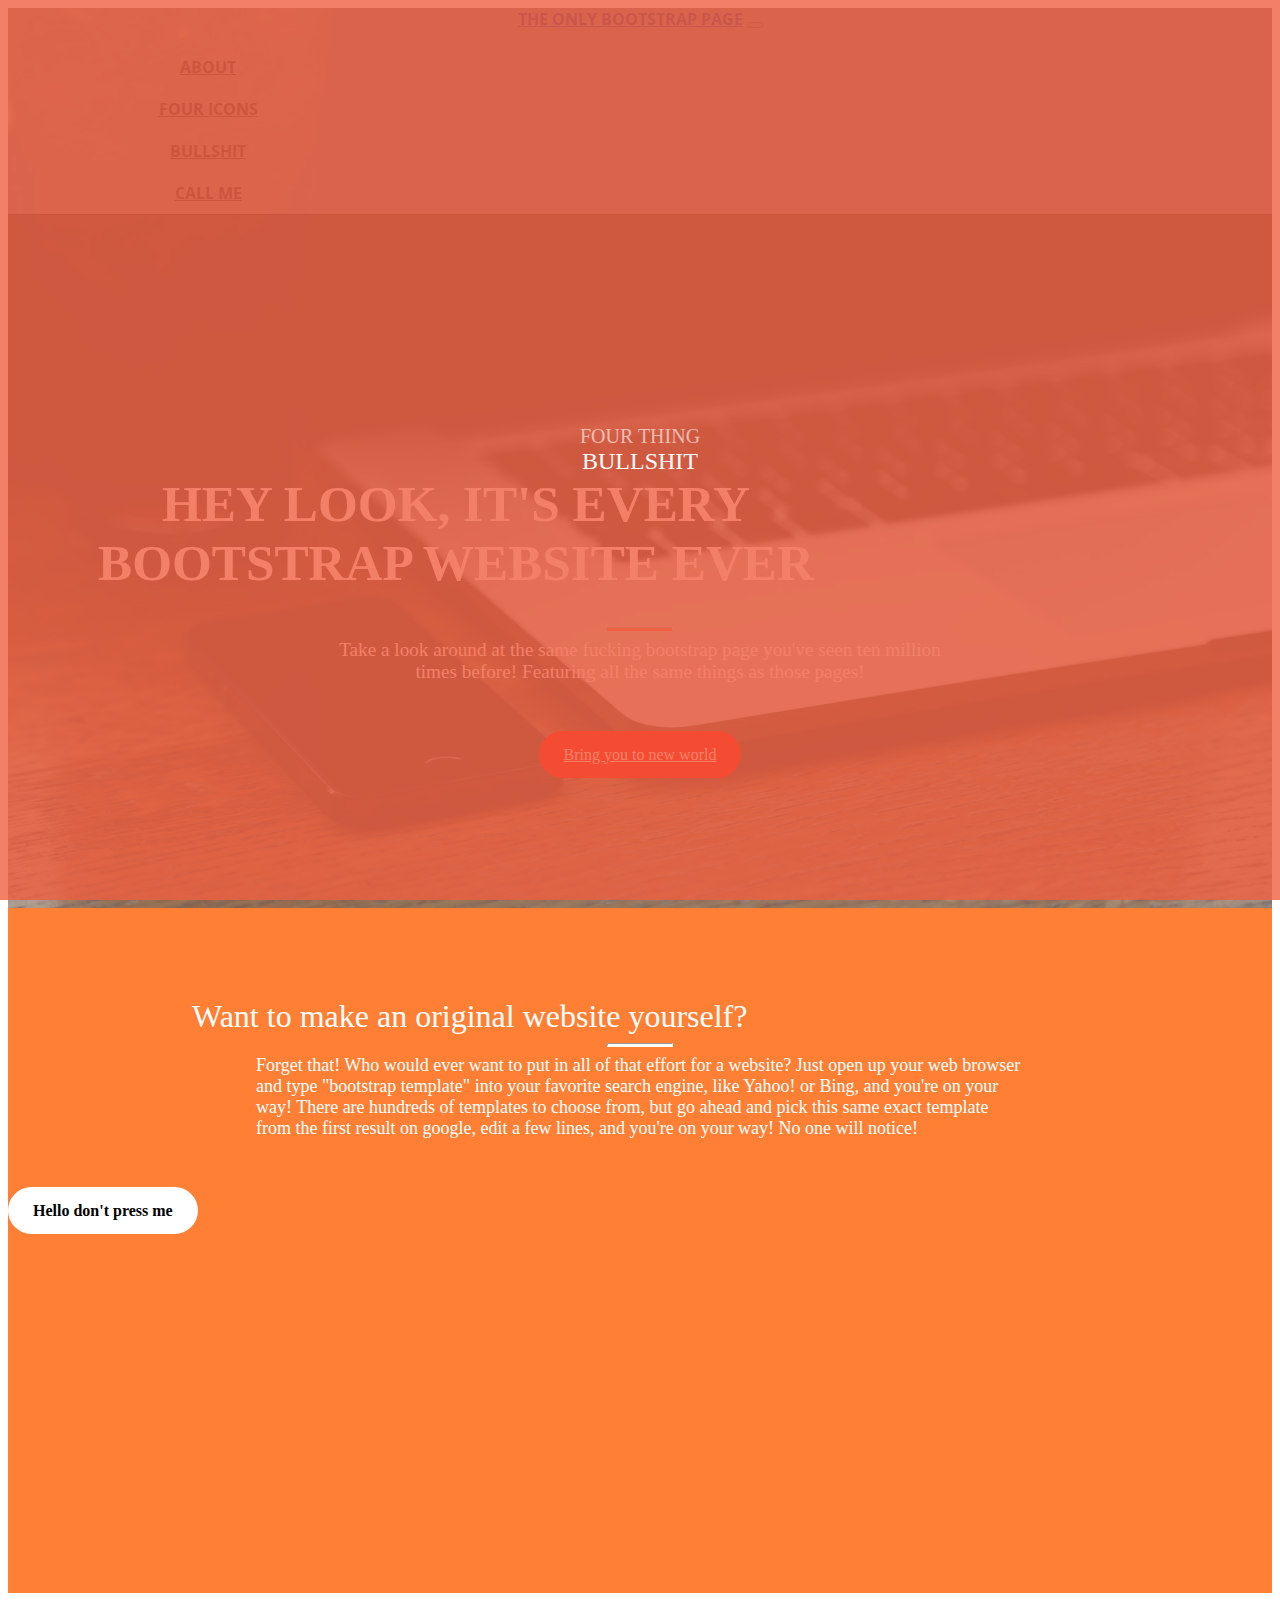
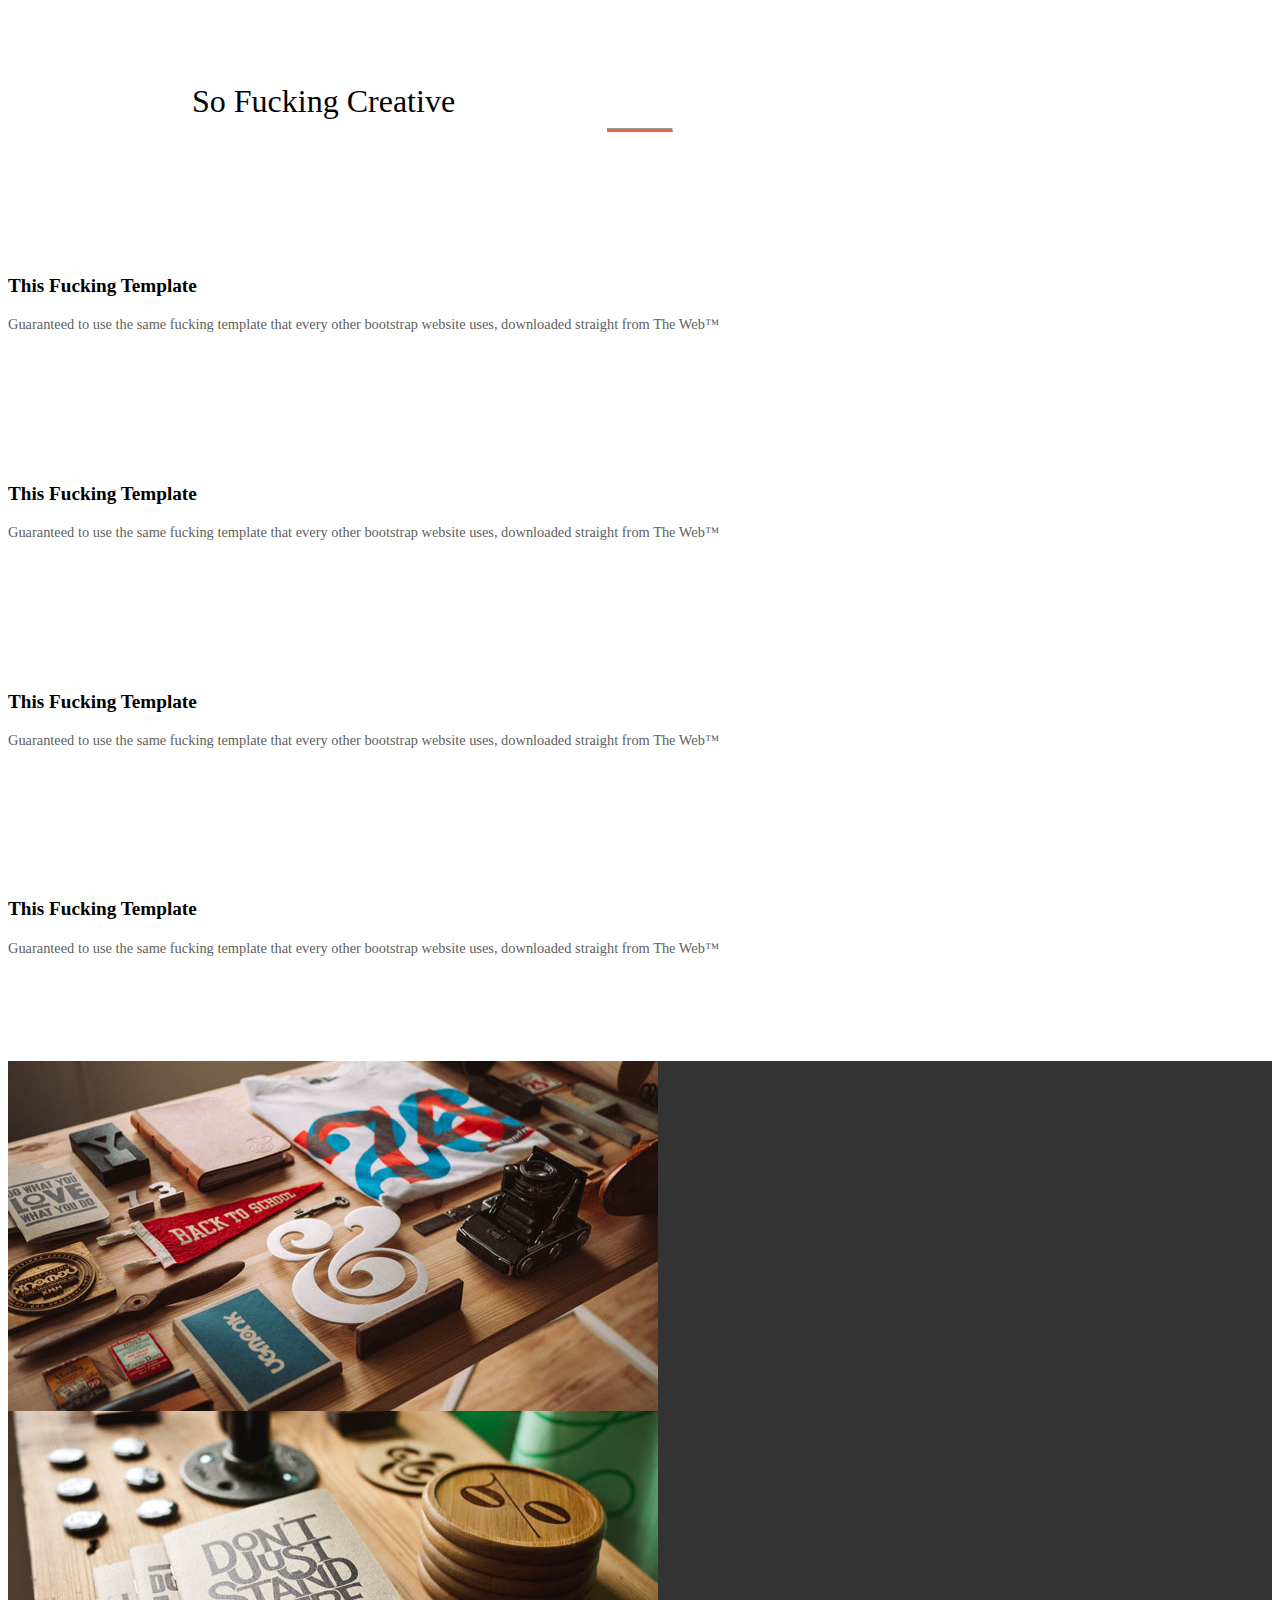
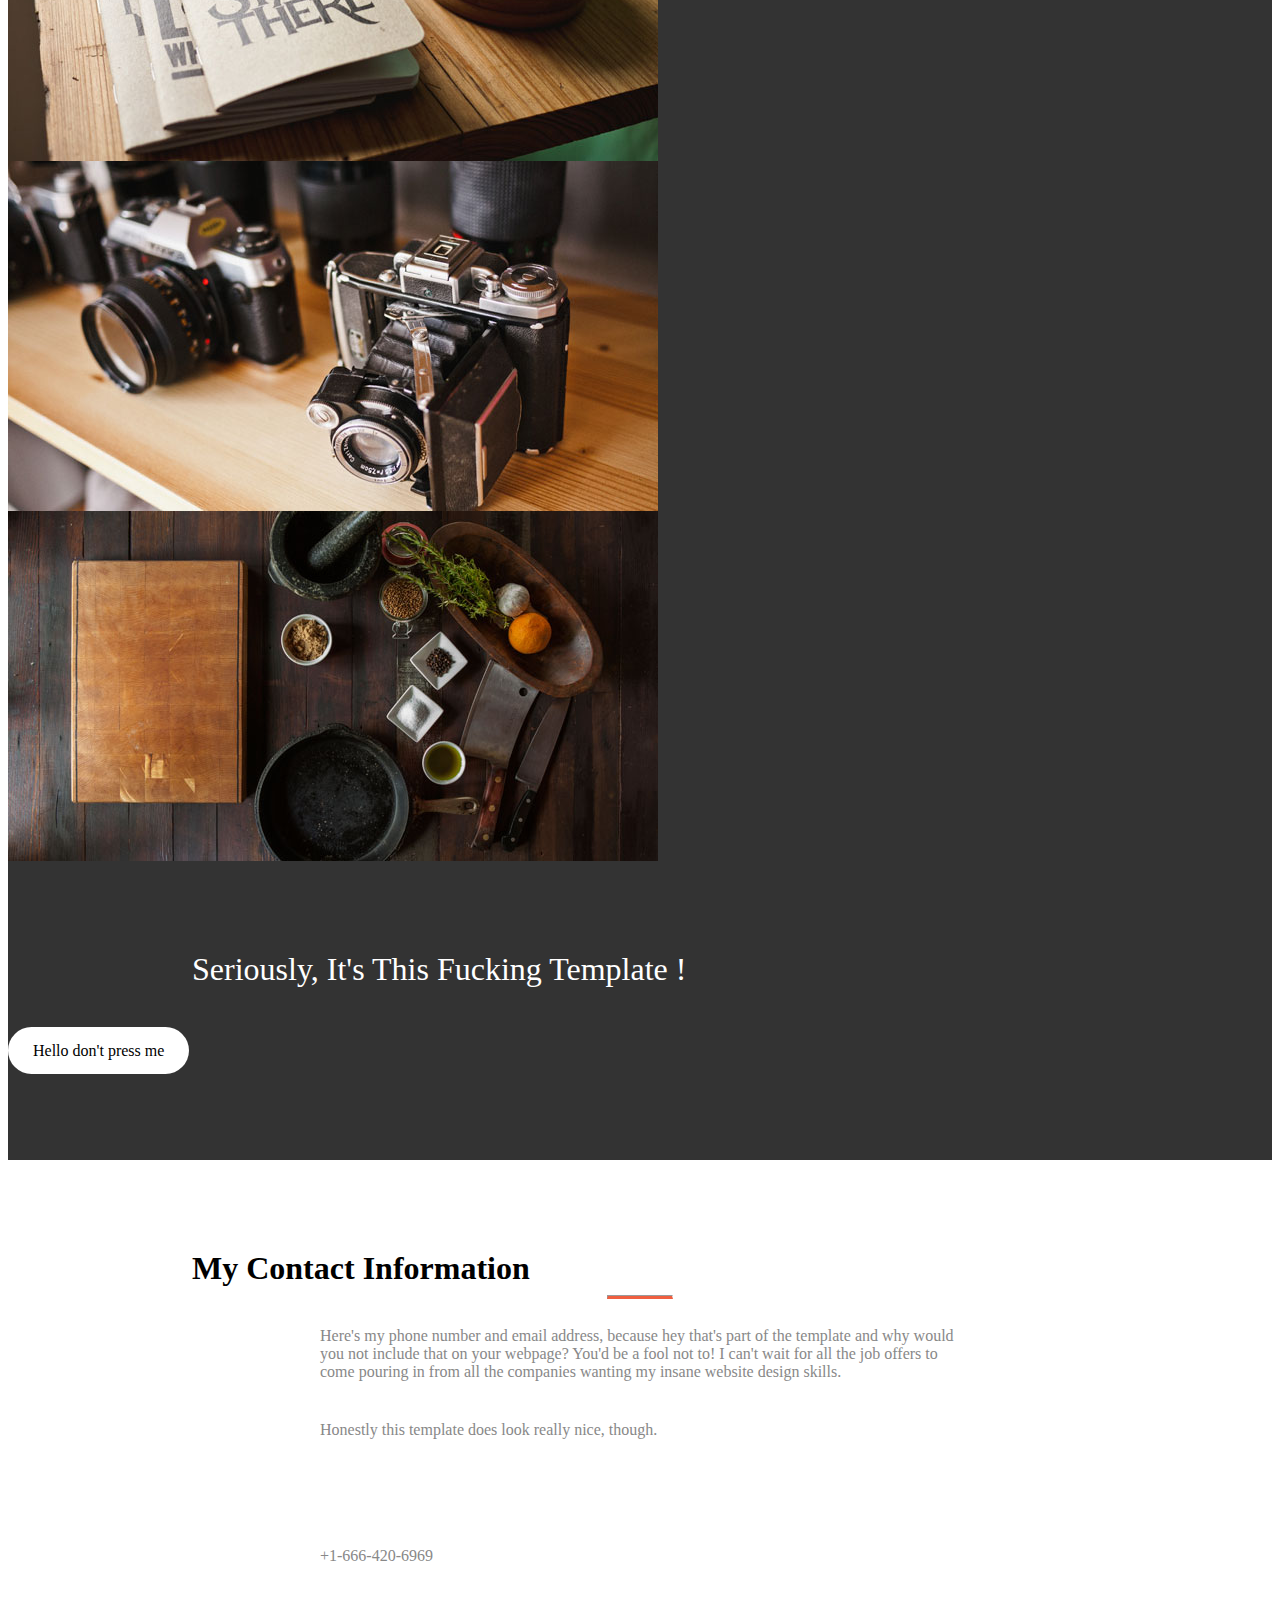
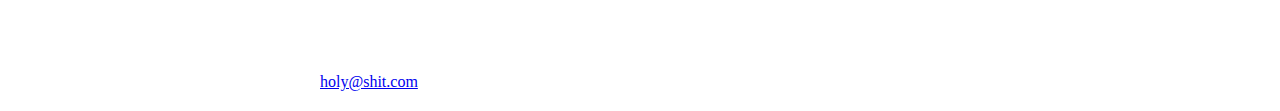
<file: test/index.html>
<head>
<!-- Latest compiled and minified CSS -->
<link rel="stylesheet" href="https://stackpath.bootstrapcdn.com/bootstrap/4.1.1/css/bootstrap.min.css" integrity="sha384-WskhaSGFgHYWDcbwN70/dfYBj47jz9qbsMId/iRN3ewGhXQFZCSftd1LZCfmhktB" crossorigin="anonymous">
<meta name="viewport" content="width=device-width, initial-scale=1.0">
<!-- <link rel="stylesheet" href="https://maxcdn.bootstrapcdn.com/bootstrap/3.3.7/css/bootstrap.min.css"> -->
<link rel="stylesheet" type="text/css" href="style.css">
<link rel="stylesheet" type="text/css" href="animate.css">
<!-- font -->
<link href='http://fonts.googleapis.com/css?family=Open+Sans:300italic,400italic,600italic,700italic,800italic,400,300,600,700,800' rel='stylesheet' type='text/css'>
<link href='http://fonts.googleapis.com/css?family=Merriweather:400,300,300italic,400italic,700,700italic,900,900italic' rel='stylesheet' type='text/css'>
<link rel="stylesheet" href="fontawesome/css/fontawesome.min.css" type="text/css">
<link rel="stylesheet" href="https://use.fontawesome.com/releases/v5.3.1/css/all.css" integrity="sha384-mzrmE5qonljUremFsqc01SB46JvROS7bZs3IO2EmfFsd15uHvIt+Y8vEf7N7fWAU" crossorigin="anonymous">
</head>
<body data-spy="scroll" data-target=".navbar" data-offset="50">
    <main>
        <div class="header-content container-fluid justify-content-between">
            <nav class="navbar fixed-top navbar-expand-lg bg-light">
                <a class="navbar-brand" href="#">The Only Bootstrap Page</a>
                <button class="navbar-toggler" type="button" data-toggle="collapse" data-target="#navbarTogglerDemo02" aria-controls="navbarTogglerDemo02"
                aria-expanded="false" aria-label="Toggle navigation">
                <span class="navbar-toggler-icon"></span>
            </button>
                <div class="collapse navbar-collapse text-left" id="navbarTogglerDemo02">
                <ul class="navbar-nav ml-auto"></ul>
                    <li class="nav-item"><a class="nav-link" href="#about">About</a></li>
                    <li class="nav-item"><a class="nav-link" href="#fi">Four Icons</a></li>
                    <li class="nav-item"><a class="nav-link" href="#bs">Bullshit</a></li>
                    <li class="nav-item"><a class="nav-link" href="#cm">Call me</a></li>
                </ul>
                </div>
            </nav>
        <div class="content contatiner">
            <h1 class="mx-auto">HEY LOOK, IT'S EVERY BOOTSTRAP WEBSITE EVER</h1>
            <hr>
            <p class="animated fadeIn slower">Take a look around at the same fucking bootstrap page you've seen ten million times before! Featuring all the same things as those pages!</p>
            <a class="btn btn-primary btn-xl animated fadeIn slower delay-1s" href="#cm">Bring you to new world</a>
        </div>
        </div>
        <div class="about container-fluid text-center"  id="about">
            <h2 class="text-center">Want to make an original website yourself?</h1>
                <hr style="border-bottom: 3px solid #fff;">
                <p>Forget that! Who would ever want to put in all of that effort for a website? Just open up your web browser and type "bootstrap template" into your favorite search engine, like Yahoo! or Bing, and you're on your way! There are hundreds of templates to choose from, but go ahead and pick this same exact template from the first result on google, edit a few lines, and you're on your way! No one will notice!
                </p>
                <a class="btn btn-primary btn-xl"><b>Hello don't press me</b></a>
        </div>
        <div class="fouricon container-fluid text-center"  id="fi">
            <h2 style="color:#000">So Fucking Creative</h2>
            <hr>
            <div class="row">
                <div class="col-12 col-md-3">
                        <i class="fas fa-6x fa-globe animated infinite bounce delay-2s"></i>
                        <h3>This Fucking Template</h3>
                        <p>Guaranteed to use the same fucking template that every other bootstrap website uses, downloaded straight from The Web™</p>
                </div>
                <div class="col-12 col-md-3">
                        <i class="fas fa-6x fa-address-card"></i>
                        <h3>This Fucking Template</h3>
                        <p>Guaranteed to use the same fucking template that every other bootstrap website uses, downloaded straight from The Web™</p>
                </div>
                <div class="col-12 col-md-3">
                        <i class="fas fa-6x fa-globe"></i>
                        <h3>This Fucking Template</h3>
                        <p>Guaranteed to use the same fucking template that every other bootstrap website uses, downloaded straight from The Web™</p>
                </div>
                <div class="col-12 col-md-3">
                        <i class="fas fa-6x fa-globe"></i>
                        <h3>This Fucking Template</h3>
                        <p>Guaranteed to use the same fucking template that every other bootstrap website uses, downloaded straight from The Web™</p>
                </div>
            </div>
        </div>
        <div class="bullshit container-fluid text-center" id="bs">
            <div class="row">
                <div class="imgframe col-12 col-md-3">
                    <img src="./img/1.jpg" class="img-fluid">
                    <div class="hint">one thing <span class="word">look</span></div>
                </div>
                 <div class="imgframe col-12 col-md-3">
                    <img src="./img/2.jpg" class="img-fluid">
                    <div class="hint">two thing <span class="word">at</span></div>
                </div>
                 <div class="imgframe col-12 col-md-3">
                    <img src="./img/3.jpg" class="img-fluid">
                    <div class="hint">three thing <span class="word">this</span></div>
                </div>
                 <div class="imgframe col-12 col-md-3">
                    <img src="./img/4.jpg" class="img-fluid">
                    <div class="hint">four thing <span class="word">bullshit</span></div>
                </div>
            </div>
            <h2 class="text-center">Seriously, It's This Fucking Template !</h2>
            <a class="btn btn-primary btn-xl">Hello don't press me</a>
        </div>
        <div class="contact container-fluid text-center" id="cm">
                <h2 style="color:#000"><b>My Contact Information</b></h2>
                <hr>
                <p>Here's my phone number and email address, because hey that's part of the template and why would you not include that on your webpage? You'd be a fool not to! I can't wait for all the job offers to come pouring in from all the companies wanting my insane website design skills.</p>
                <p>Honestly this template does look really nice, though.</p>
                        <div class="row align-items-center">
                            <div class="col-md-6 mr-md-auto">
                                <i class="fa fa-phone fa-3x animated infinite lightSpeedIn" aria-hidden="true"></i>
                                <p>+1-666-420-6969</p>
                            </div>
                            <div class="col-md-6 mr-md-auto">
                                <i class="fa fa-envelope fa-3x animated infinite lightSpeedIn" aria-hidden="true"></i>
                                <p><a href="mailto:holy@shit.com">holy@shit.com</a></p>
                            </div>
        </div>
    </main>
    <script src="https://code.jquery.com/jquery-3.2.1.slim.min.js" integrity="sha384-KJ3o2DKtIkvYIK3UENzmM7KCkRr/rE9/Qpg6aAZGJwFDMVNA/GpGFF93hXpG5KkN" crossorigin="anonymous"></script>
    <script src="https://cdnjs.cloudflare.com/ajax/libs/popper.js/1.11.0/umd/popper.min.js" integrity="sha384-b/U6ypiBEHpOf/4+1nzFpr53nxSS+GLCkfwBdFNTxtclqqenISfwAzpKaMNFNmj4" crossorigin="anonymous"></script>
    <script src="https://maxcdn.bootstrapcdn.com/bootstrap/4.0.0-beta/js/bootstrap.min.js" integrity="sha384-h0AbiXch4ZDo7tp9hKZ4TsHbi047NrKGLO3SEJAg45jXxnGIfYzk4Si90RDIqNm1" crossorigin="anonymous"></script>
    <script src="./smooth-scroll.min.js"></script>
    <script src="./script.js"></script>
</body>
</file>
<file: test/style.css>
.header-content {
    position: relative;
    height: 100vh;
    min-height: auto;
    text-align: center;
    color: #fff;
    background-image: url(./img/header.jpg);
    background-position: center;
    -webkit-background-size: cover;
    -moz-background-size: cover;
    background-size: cover;
    -o-background-size: cover;
  }

  .navbar {
      color: #000;
      text-transform: uppercase;
      font-family: 'Open Sans','Helvetica Neue',Arial,sans-serif;
      font-weight: 700;
      border-bottom: 1px solid;
      min-height: 8vh;
      height: auto;
      opacity: 0.3;
      background: #fff;
      transition: all 0.5s;
  }

  .nav-link {
      color: #000;
      padding: 0 !important;
  }
  .solid {
    background: #fff;
    border-bottom: solid 1px #fff;
    opacity: 1;
}
  .navbar-brandActive{
      color: orangered !important;
      font-weight: 750 !important;
      transition: all 0.3s;
  }

  .custom-toggler {
    background-image: url("data:image/svg+xml;charset=utf8,%3Csvg viewBox='0 0 32 32' xmlns='http://www.w3.org/2000/svg'%3E%3Cpath stroke='rgba(0,0,0)' stroke-width='2' stroke-linecap='round' stroke-miterlimit='10' d='M4 8h24M4 16h24M4 24h24'/%3E%3C/svg%3E");
}

  .nav-item {
    display: block;
    font-size: 1rem;
    padding: 10px 15px;
  }

  #navbarTogglerDemo02 {
      width: 400px !important;
  }

  h1 {
      font-size: 4vw;
      width: 70vw;
      font-weight: 800;
  }

  .content {
      padding-top: 25vh;
  }

  @media only screen and (max-width: 768px) {
    .header-content {
        font-size: 0.8rem;
        height: auto;
        padding-bottom: 10vh;
    }
}
  
  .content p{
    padding-bottom: 7vh;
    font-size: 1.2rem;
    width: 50vw;
    margin: auto;
}

  hr {
      border-bottom: 3px solid #f05f40;
      width:5vw;

  }

  .content .btn {
      background-color: red !important;
      border: red !important;
      color: #fff !important;
  }

  .content .btn:hover {
    background-color: lightcoral !important;
  }

  .content .btn:active {
    background-color: red !important;
  }

  .about {
      background-color: #ff7f35;
      color: #fff;
      height: auto;
      min-height: 65vh;
      padding-bottom: 100px;
  }

  h2 {
    font-size: 2rem;
    width: 70vw;
    font-weight: 400;
    padding-top: 10vh;
    margin: auto;
  }

  .about p {
      width: 60vw;
      margin: auto; 
      font-size: 2vh;
      padding-bottom: 7vh;
  }

  .btn {
      background-color: #fff;
      border: #fff;
      color: #000 !important;
      border-radius: 30px;
      padding: 15px 25px;
  }

  .btn:hover {
    background-color: lightgray !important;
  }

  .about .btn:active {
    background-color: #fff !important;
}

  .fouricon {
    background-color: #fff;
    color: #000;
    padding-bottom: 10vh;
}

  .fouricon h3 {
      font-size: 1.2rem;
  }

  .fouricon p {
      font-size: 0.9rem;
      color: #605f5d;
  }

  i {
      padding: 10px;
      color: #f05f40;
  }

  .bullshit {
      background-color: #333;
      height: auto;
      min-height: 50vh;
      padding-bottom: 100px;
  }

  .imgframe {
    padding: 0;
  }

  .bullshit h2 {
      color: #fff;
      padding-bottom: 6vh;
  }

  .bullshit .hint {
    opacity: 0;
    transition: opacity 0.5s;   
    background: rgba(240,95,64,0.8);
    position: absolute;
    top: 0;
    bottom: 0;
    left: 0;
    right: 0;
    display: flex;
    flex-direction: column;
    justify-content: center;
    align-items: center;
    text-transform: uppercase;
    color: rgba(255, 255, 255, 0.6);
    font-size: 1.25rem;
}

.bullshit .word {
    color: #fff;
    font-size: 1.5rem;
}

.bullshit .hint:hover {
    opacity: 1;
}

.nav-link.active {
    color: #f05f40 !important;
    font-weight: bold;
}

.contact {
    height: 60vh;
    min-height: auto;
}

.contact p {
    width: 50vw;
    color: #888;
    margin: auto;
    padding: 20px;
}

.contact i {
    padding: -10px;
    color: #000;
}
</file>
